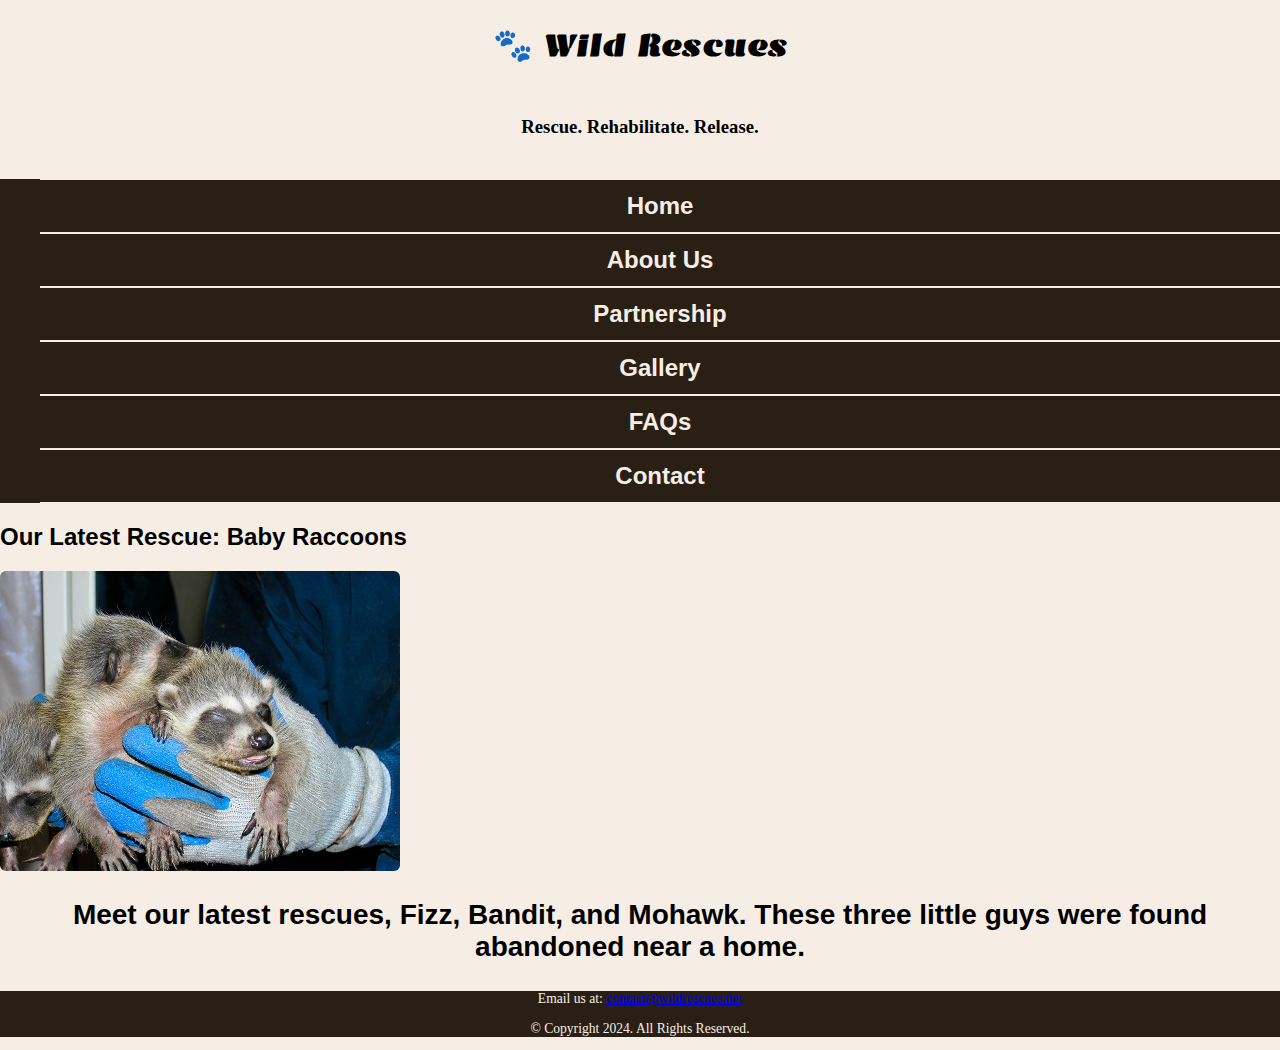
<file: index.html>
<!DOCTYPE html>
<!-- 	
	Student Name: Pureepat Changchan	
	File Name: index.html
	Date: 09/26/2024
-->

<html lang="en">
<head>
	<title>Wildlife Rescue</title>
	<meta charset="utf-8">
	<link rel="stylesheet" href="css\styles.css">
	<link href="https://fonts.googleapis.com/css2?family=Emblema+One&display=swap" rel="stylesheet">
</head>

<body>
	<header>
		<div class="tab-desk">
            	<a href="index.html"><img src="images/baby-hawk.jpg" alt="A rescued baby hawk"></a>
        	</div>

        	<div class="mobile">
           	<h1>&#128062; Wild Rescues</h1>
            	<h3>Rescue. Rehabilitate. Release.</h3>
       		 </div>
	</header>
		
	<nav>
	   <ul>
		<li> <a href="index.html">Home</a> <li> 
		<li> <a href="about.html">About Us</a> <li> 
		<li> <a href="partnership.html">Partnership</a> <li>
		<li> <a href="gallery.html">Gallery</a> <li>
		<li> <a href="faqs.html">FAQs</a> <li>
		<li> <a href="contact.html">Contact</a> <li>
	   </ul>
	</nav>
	
	<main>
		<div id="Welcome">
		<div id="Latest">
			<h2>Our Latest Rescue: Baby Raccoons</h2>
			<img class="round" src="images/baby-raccoons.jpg" alt="Hands holding three baby raccoons">
			<p class="action">Meet our latest rescues, Fizz, Bandit, and Mohawk. These three little guys were found abandoned near a home.</p>
		</div>
		</div>
	</main>
	
	<footer>
		<p>Email us at: <a href="mailto:contact@wildrescues.net">contact@wildrescues.net</a></p>
		<p>&copy; Copyright 2024. All Rights Reserved.</p>
	</footer>
	
</body>
</html>
</file>
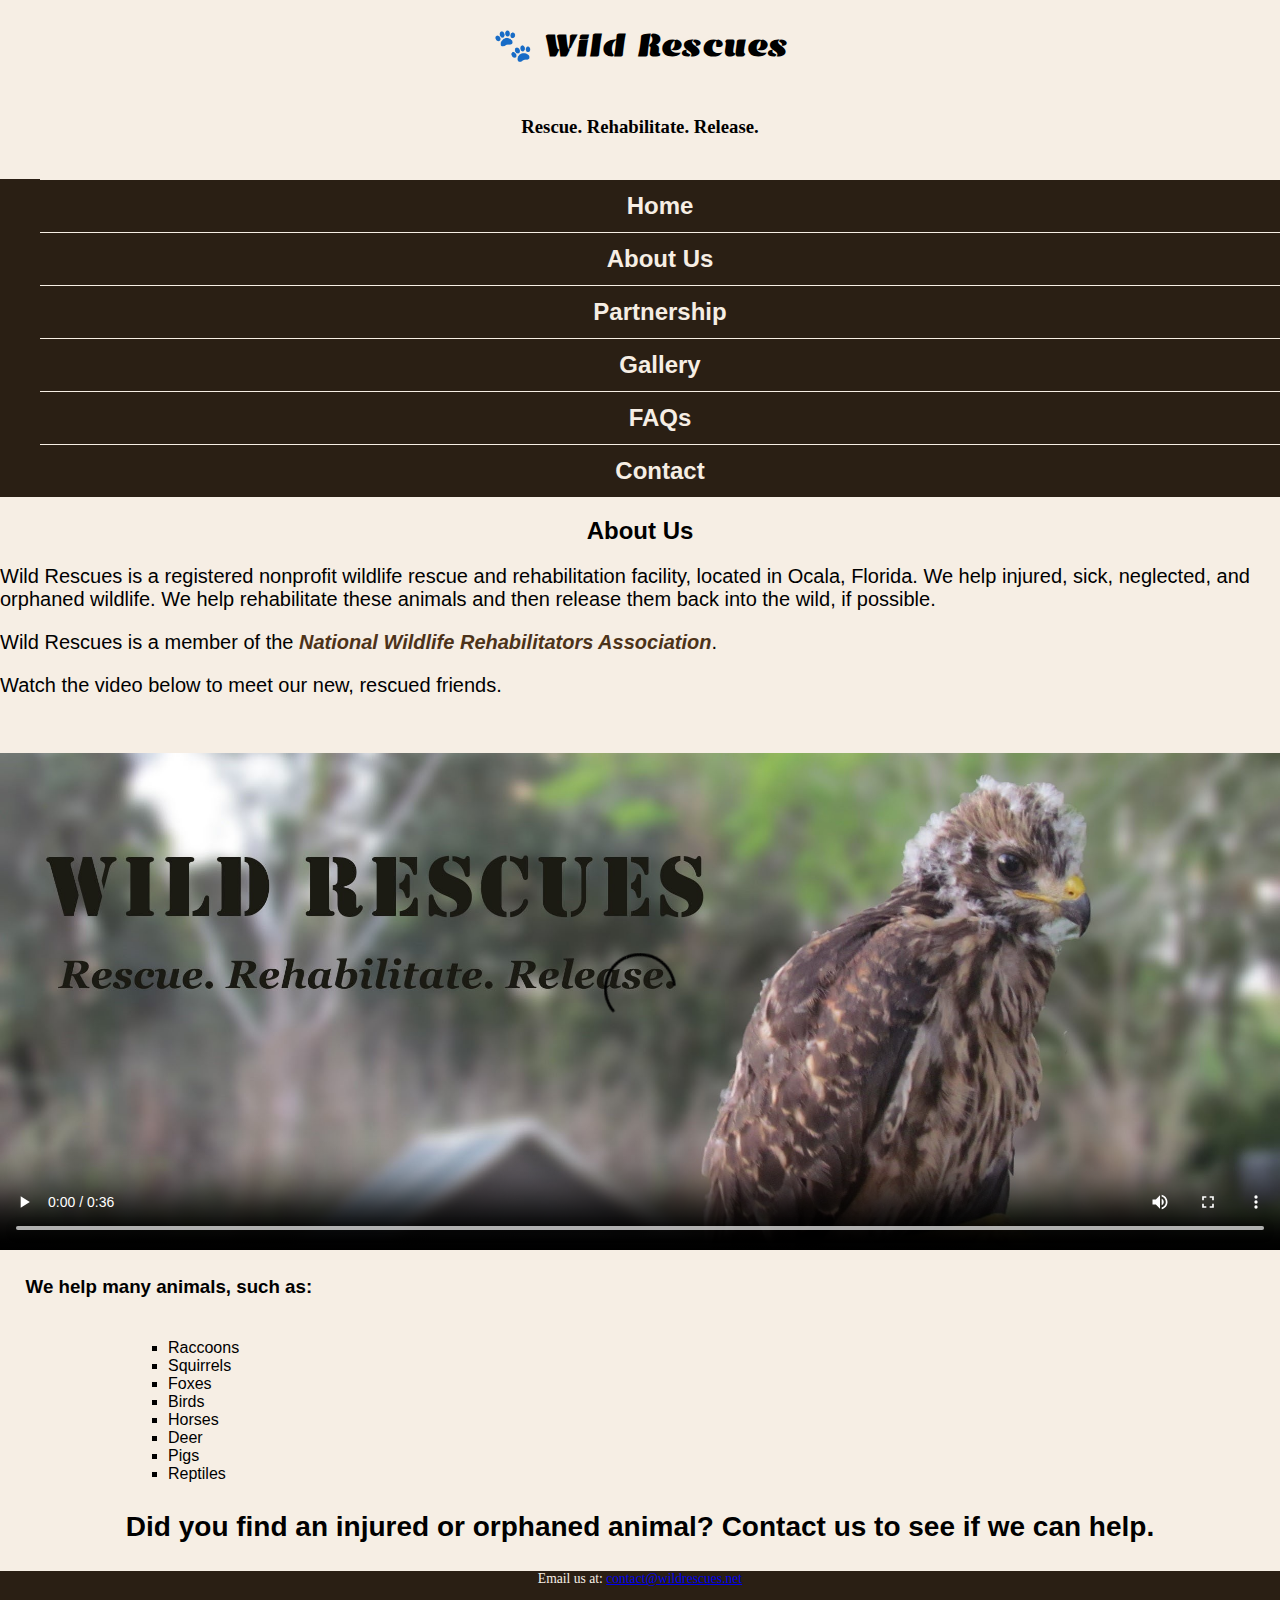
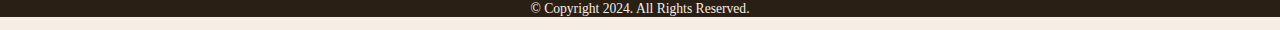
<file: about.html>
<!DOCTYPE html>
<!-- 	
	Student Name: Pureepat Changchan	
	File Name: about.html
	Date: 09/26/2024
-->

<html lang="en">
  <head>
    <meta charset="utf-8" />
    <link rel="stylesheet" href="css/styles.css" />
    <title>About Us</title>
    <style>
      .title {
        text-align: center;
      }
      .body {
        text-align: center;
      }
    </style>
    <link
      href="https://fonts.googleapis.com/css2?family=Emblema+One&display=swap"
      rel="stylesheet"
    />
  </head>

  <body>
    <header>
      <div class="tab-desk">
        <a href="about.html"
          ><img src="images/baby-hawk.jpg" alt="A rescued baby hawk"
        /></a>
      </div>

      <div class="mobile">
        <h1>&#128062; Wild Rescues</h1>
        <h3>Rescue. Rehabilitate. Release.</h3>
      </div>
    </header>

    <nav>
      <ul>
        <li><a href="index.html">Home</a></li>
        <li><a href="about.html">About Us</a></li>
        <li><a href="partnership.html">Partnership</a></li>
        <li><a href="gallery.html">Gallery</a></li>
        <li><a href="faqs.html">FAQs</a></li>
        <li><a href="contact.html">Contact</a></li>
      </ul>
    </nav>

    <main>
      <div id="info">
        <h2 class="title">About Us</h2>

        <p>
          Wild Rescues is a registered nonprofit wildlife rescue and
          rehabilitation facility, located in Ocala, Florida. We help injured,
          sick, neglected, and orphaned wildlife. We help rehabilitate these
          animals and then release them back into the wild, if possible.
        </p>

        <p>
          Wild Rescues is a member of the
          <a class="link" href="https://www.nwrawildlife.org/" target="_blank"
            >National Wildlife Rehabilitators Association</a
          >.
        </p>

        <p>Watch the video below to meet our new, rescued friends.</p>

        <br /><br />

        <video controls poster="images/baby-hawk.jpg">
          <source src="media/wildrescues.mp4" type="video/mp4" >
          <source src="media/wildrescues.webm" type="video/webm" >
	  <track src="media/captions.vtt" kind="subtitles" srclang="en" label="English Captions" default>
          <track src="media/descriptions.vtt" kind="descriptions" srclang="en" label="English Descriptions" default>
          <p>Your browser does not support the video tag. Please consider upgrading your browser or using a different one. </p>
        </video>

        <h3>We help many animals, such as:</h3>

        <ul>
          <li>Raccoons</li>
          <li>Squirrels</li>
          <li>Foxes</li>
          <li>Birds</li>
          <li>Horses</li>
          <li>Deer</li>
          <li>Pigs</li>
          <li>Reptiles</li>
        </ul>

        <p class="action">
          Did you find an injured or orphaned animal? Contact us to see if we
          can help.
        </p>
      </div>
    </main>

    <footer>
      <p>
        Email us at:
        <a href="mailto:contact@wildrescues.net">contact@wildrescues.net</a>
      </p>
      <p>&copy; Copyright 2024. All Rights Reserved.</p>
    </footer>
  </body>
</html>
</file>
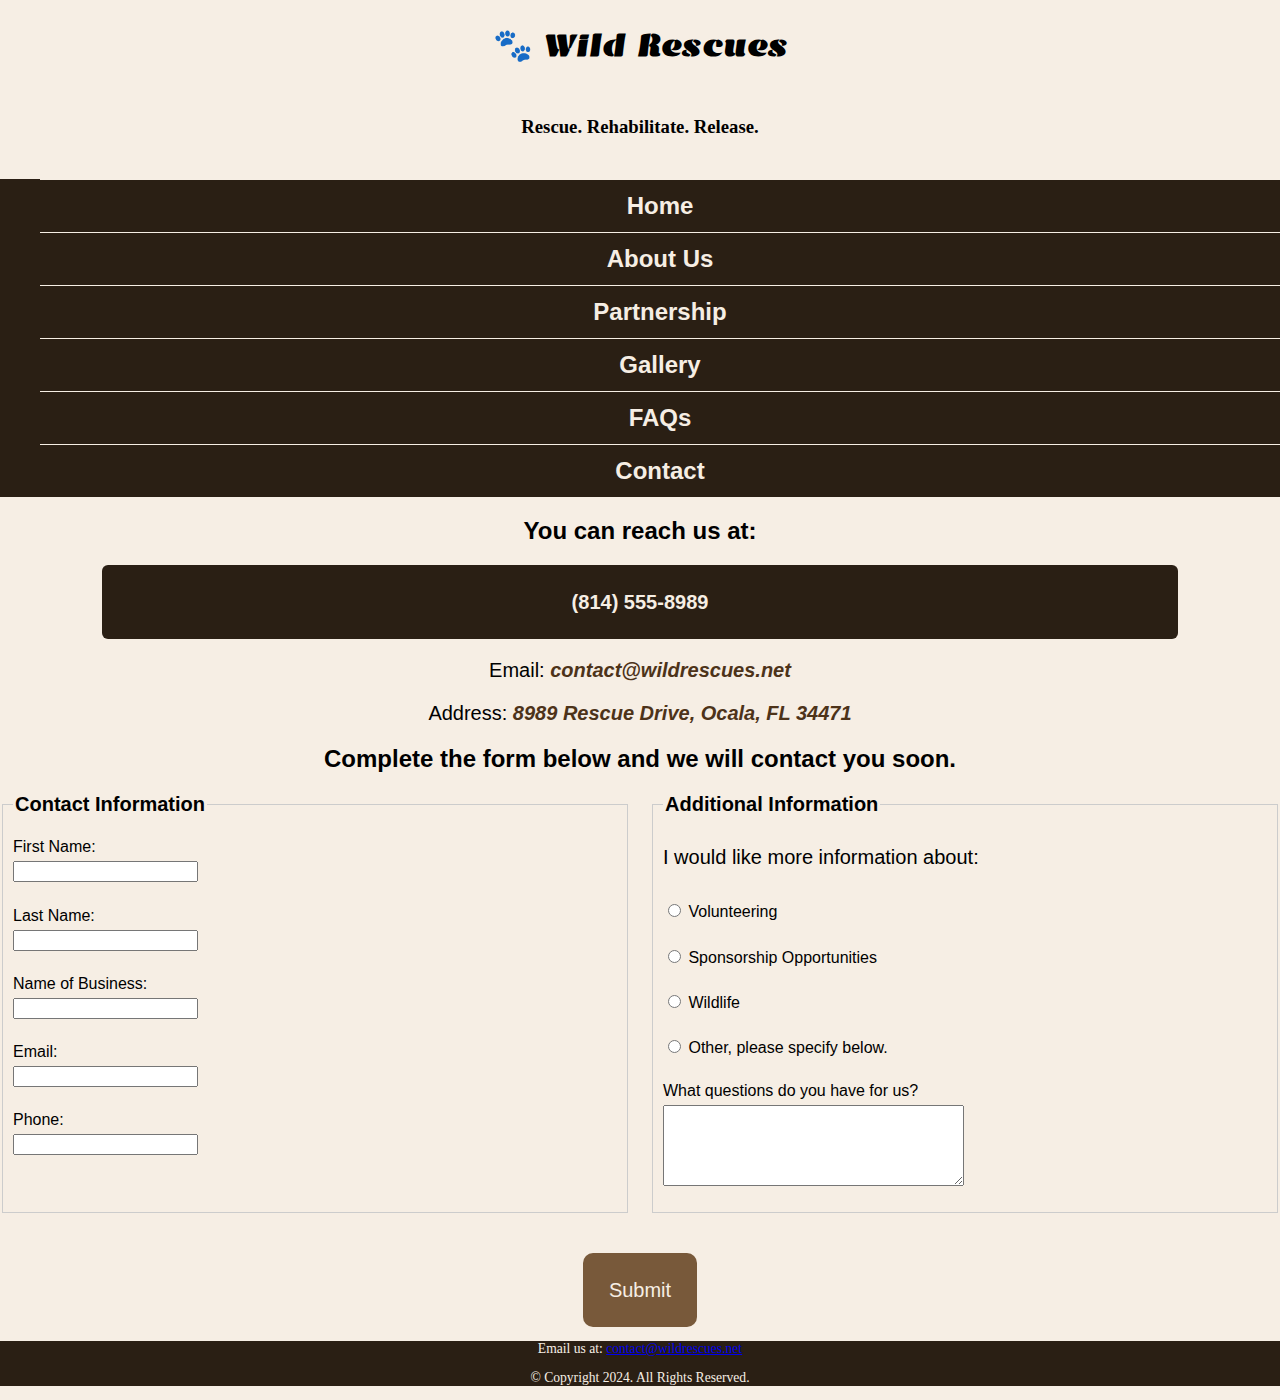
<file: contact.html>
<!DOCTYPE html>
<!-- 	
	Student Name: Pureepat Changchan	
	File Name: contact.html
	Date: 09/26/2024
-->

<html lang="en">
<head>
	<title>Contact</title>
	<meta charset="utf-8">
	<link rel="stylesheet" href="css/styles.css">
	<link href="https://fonts.googleapis.com/css2?family=Emblema+One&display=swap" rel="stylesheet">
	<style>
		.form-grid {
			display: grid;
			grid-template-columns: 1fr 1fr; /* Two equal columns */
			gap: 20px; /* Space between columns */
		}
		fieldset {
			border: 1px solid #ccc;
			padding: 10px;
			margin-bottom: 20px;
		}
		label {
			display: block; /* Ensure labels stack properly */
			margin-bottom: 5px; /* Space below labels */
		}
		.btn {
			background-color: #4CAF50; /* Green background */
			color: white; /* White text */
			border: none; /* No border */
			padding: 10px 20px; /* Some padding */
			text-align: center; /* Centered text */
			text-decoration: none; /* No underline */
			display: inline-block; /* Inline-block display */
			margin-top: 10px; /* Space above button */
			cursor: pointer; /* Pointer cursor on hover */
		}
		.btn:hover {
			background-color: #45a049; 
		}
	</style>
</head>

<body>
	<header>
		<div class="tab-desk">
            	<a href="contact.html"><img src="images/baby-hawk.jpg" alt="A rescued baby hawk"></a>
        	</div>

        	<div class="mobile">
           	<h1>&#128062; Wild Rescues</h1>
            	<h3>Rescue. Rehabilitate. Release.</h3>
       		</div>
	</header>
		
	<nav>
	   <ul>
		<li><a href="index.html">Home</a></li> 
		<li><a href="about.html">About Us</a></li> 
		<li><a href="partnership.html">Partnership</a></li>
		<li><a href="gallery.html">Gallery</a></li>
		<li><a href="faqs.html">FAQs</a></li>
		<li><a href="contact.html">Contact</a></li>
	   </ul>
	</nav>
	
	<main>
		<div id="contact">
			<h2>You can reach us at:</h2>
			<p class="tel-link round">
			<a href="tel:+18145558989">(814) 555-8989</a>
			</p>
			<p>Email: <a class="link" href="mailto:contact@wildrescues.net">contact@wildrescues.net</a></p>
			<p>Address: <a class="link" href="https://maps.app.goo.gl/fVABGN7aEsGtodi19" target="_blank">8989 Rescue Drive, Ocala, FL 34471</a></p>
		</div>

		<div id="form">
			<h2>Complete the form below and we will contact you soon.</h2>
			<form class="form-grid"><!-- Start Form -->
				<fieldset>
					<legend>Contact Information</legend>
					<label for="fName">First Name:</label>
					<input type="text" name="fName" id="fName" required>

					<label for="lName">Last Name:</label>
					<input type="text" name="lName" id="lName" required>

					<label for="bName">Name of Business:</label>
					<input type="text" name="bName" id="bName">

					<label for="email">Email:</label>
					<input type="email" name="email" id="email" required>

					<label for="phone">Phone:</label>
					<input type="tel" name="phone" id="phone" required>
				</fieldset>

				<fieldset>
					<legend>Additional Information</legend>
					<p>I would like more information about:</p>

					<label for="vol">
						<input type="radio" name="info" id="vol" value="Volunteering"> Volunteering
					</label>

					<label for="sponsor">
						<input type="radio" name="info" id="sponsor" value="Sponsorship Opportunities"> Sponsorship Opportunities
					</label>

					<label for="wild">
						<input type="radio" name="info" id="wild" value="Wildlife"> Wildlife
					</label>

					<label for="other">
						<input type="radio" name="info" id="other" value="Other"> Other, please specify below.
					</label>

					<label for="questions">What questions do you have for us?</label>
					<textarea name="questions" id="questions" rows="5" cols="35"></textarea>
				</fieldset>

				<input type="submit" id="submit" class="btn" value="Submit">
			</form>
		</div>
	</main>
	
	<footer>
		<p>Email us at: <a href="mailto:contact@wildrescues.net">contact@wildrescues.net</a></p>
		<p>&copy; Copyright 2024. All Rights Reserved.</p>
	</footer>
	
</body>
</html>
</file>
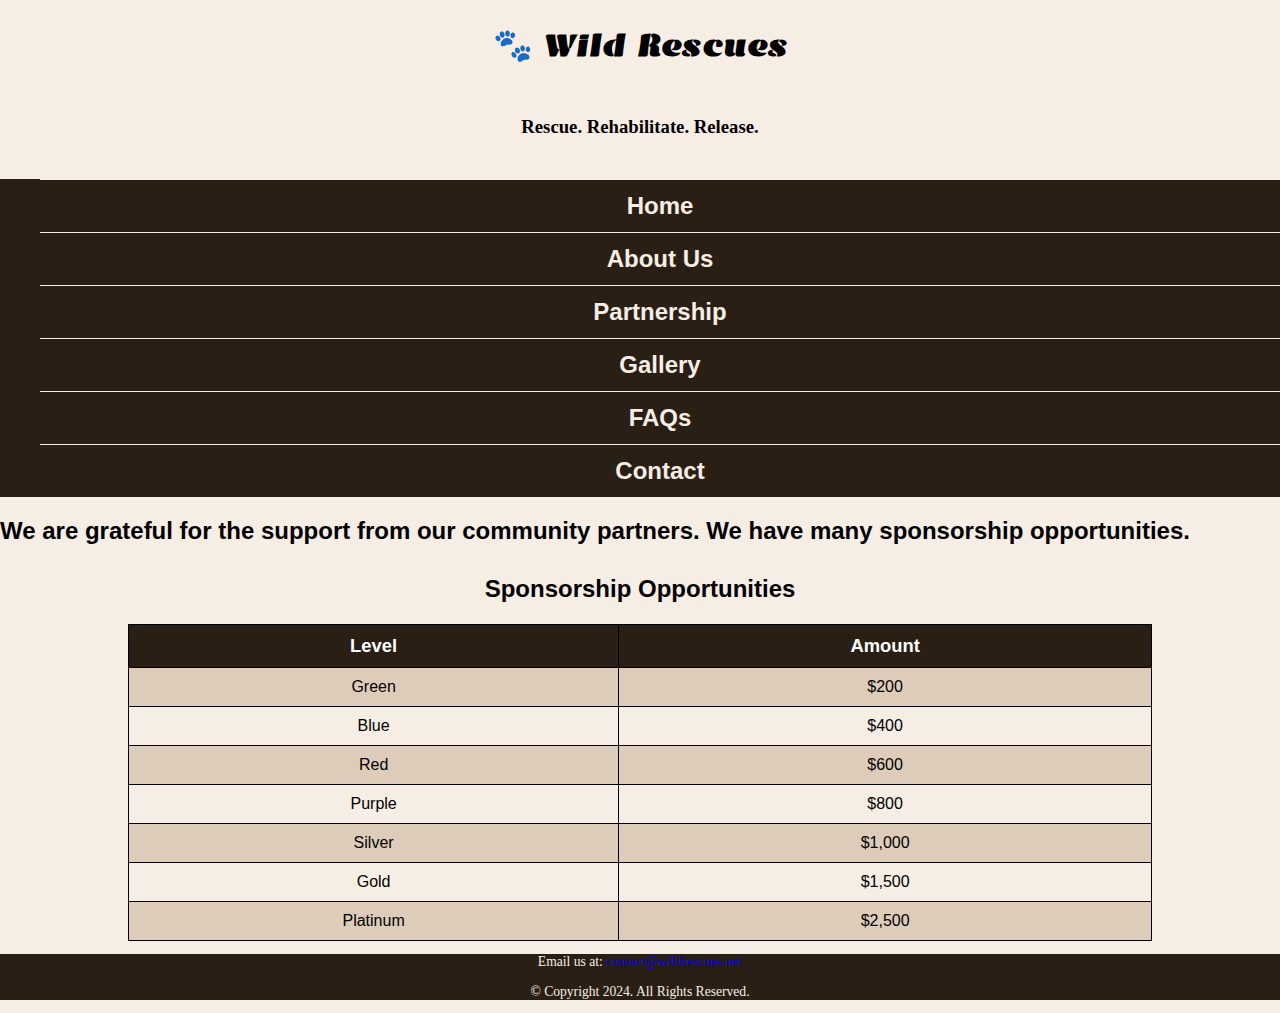
<file: partnership.html>
<!DOCTYPE html>
<!-- 	
	Student Name: Pureepat Changchan	
	File Name: partnership.html
	Date: 09/26/2024
-->

<html lang="en">
  <head>
    <title>&#x2614; Wildlife Rescue Partnership &#128062;</title>
    <meta charset="utf-8" />
    <link rel="stylesheet" href="css/styles.css" />
    <link
      href="https://fonts.googleapis.com/css2?family=Emblema+One&display=swap"
      rel="stylesheet"
    />
    
  </head>

  <body>
    <header>
      <div class="tab-desk">
        <a href="index.html"
          ><img src="images/baby-hawk.jpg" alt="A rescued baby hawk"
        /></a>
      </div>

      <div class="mobile">
        <h1>&#128062; Wild Rescues</h1>
        <h3>Rescue. Rehabilitate. Release.</h3>
      </div>
    </header>

    <nav>
      <ul>
        <li><a href="index.html">Home</a></li>
        <li><a href="about.html">About Us</a></li>
        <li><a href="partnership.html">Partnership</a></li>
        <li><a href="gallery.html">Gallery</a></li>
        <li><a href="faqs.html">FAQs</a></li>
        <li><a href="contact.html">Contact</a></li>
      </ul>
    </nav>

    <main>
      <h2>
        We are grateful for the support from our community partners. We have
        many sponsorship opportunities.
      </h2>

      <div id="partner" class="desktop">
        <table>
          <caption>
            Sponsorship Opportunities
          </caption>
          <thead>
            <tr>
              <th>Level</th>
              <th>Amount</th>
            </tr>
          </thead>
          <tbody>
            <tr>
              <td>Green</td>
              <td>$200</td>
            </tr>
            <tr>
              <td>Blue</td>
              <td>$400</td>
            </tr>
            <tr>
              <td>Red</td>
              <td>$600</td>
            </tr>
            <tr>
              <td>Purple</td>
              <td>$800</td>
            </tr>
            <tr>
              <td>Silver</td>
              <td>$1,000</td>
            </tr>
            <tr>
              <td>Gold</td>
              <td>$1,500</td>
            </tr>
            <tr>
              <td>Platinum</td>
              <td>$2,500</td>
            </tr>
          </tbody>
        </table>
      </div>
    </main>

    <footer>
      <p>
        Email us at:
        <a href="mailto:contact@wildrescues.net">contact@wildrescues.net</a>
      </p>
      <p>&copy; Copyright 2024. All Rights Reserved.</p>
    </footer>
  </body>
</html>
</file>
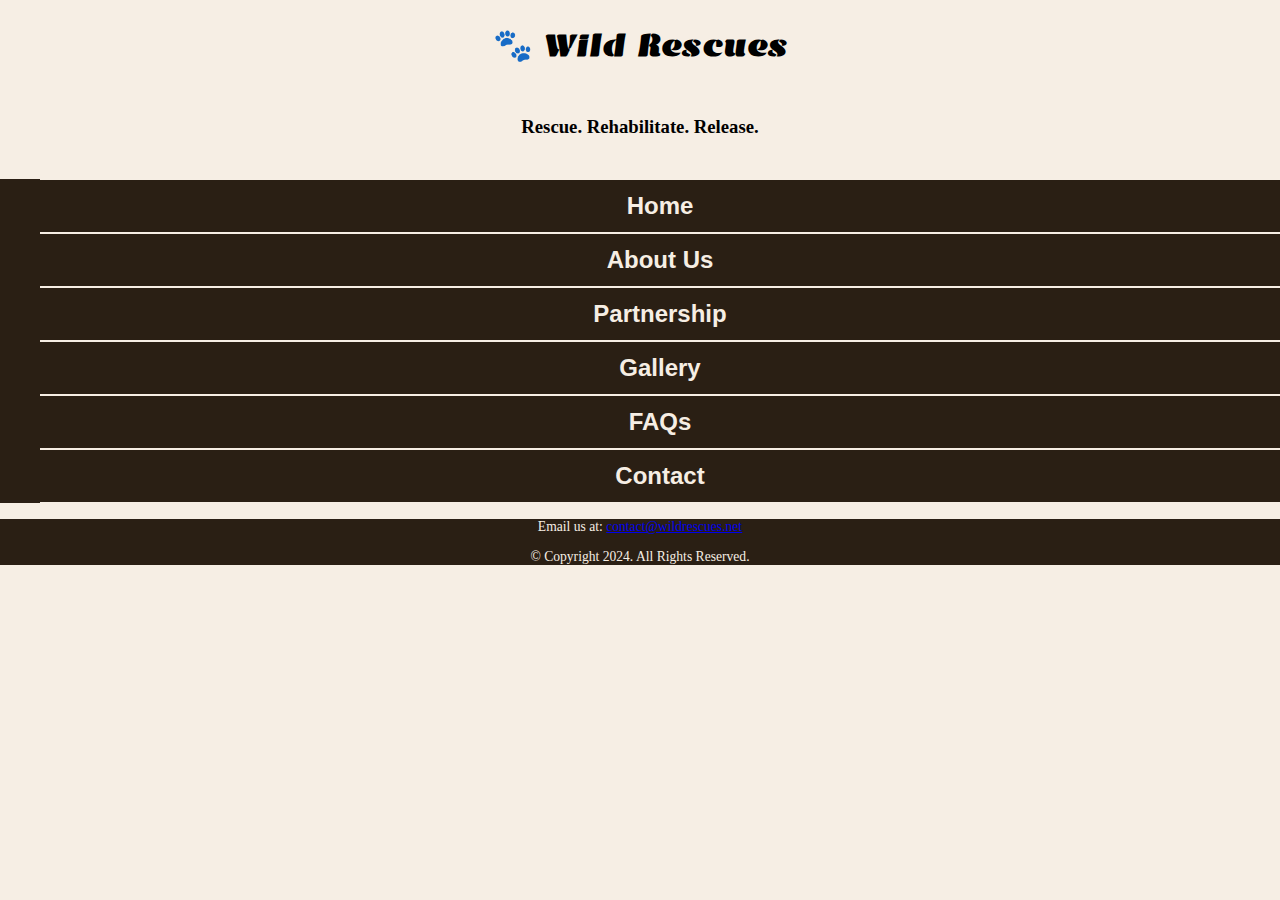
<file: template.html>
<!DOCTYPE html>
<!-- 	
	Student Name: Pureepat Changchan	
	File Name: template.html
	Date: 09/26/2024
-->

<html lang="en">
<head>
	<title>&#x2614; Wildlife Rescue &#128062;</title> 
	<meta charset="utf-8">
	<link rel="stylesheet" href="css\styles.css">
	<link href="https://fonts.googleapis.com/css2?family=Emblema+One&display=swap" rel="stylesheet">
</head>

<body>
	<header>
		<div class="tab-desk">
            	<a href="index.html"><img src="images/baby-hawk.jpg" alt="A rescued baby hawk"></a>
        	</div>

        	<div class="mobile">
           	<h1>&#128062; Wild Rescues</h1>
            	<h3>Rescue. Rehabilitate. Release.</h3>
       		</div>
	</header>
		
	<nav>
	   <ul>
		<li><a href="index.html">Home</a><li> 
		<li><a href="about.html">About Us</a><li> 
		<li><a href="partnership.html">Partnership</a><li>
		<li><a href="gallery.html">Gallery</a><li>
		<li><a href="faqs.html">FAQs</a><li>
		<li><a href="contact.html">Contact</a><li>
	   </ul>
	</nav>
	
	<main>

	</main>
	
	<footer>
		<p>Email us at: <a href="mailto:contact@wildrescues.net">contact@wildrescues.net</a></p>
		<p>&copy; Copyright 2024. All Rights Reserved.</p>
	</footer>
	
</body>
</html>
</file>
<file: css/styles.css>
/*  
Author: Pureepat Changchan
File Name: styles.css
Date: 09/26/2024
*/

/* CSS Reset */
body, header, nav, main, footer, img, h1, h3 {
	margin: 0;
	padding: 0;
	borders: 0;
}

/* Style rules for body and images */
body {
	background-color: #f6eee4;
} 

img {
	max-width: 100%; 
	display: block;
}

/* Style rules for mobile viewport */


/* Style rules to show mobile class and hide tab-desk class */
.mobile {
    display: block; 
}

.tab-desk {
    display: none;
}


/* Style rules for header area */
.mobile h1 {
    padding: 2%;      
    text-align: center; 
    font-family: 'Emblema One', sans-serif;
}
.mobile h3 {
    padding: 2%;      
    text-align: center; 
    font-family: 'Lora', serif; 
}

/* Add Lora font to the main style rule */
main {
    padding: 2%;
    font-family: 'Lora', serif; 
}

/* Style rules for navigation area */
nav {
	background-color: #2a1f14;
}

nav ul {
    list-style-type: none;
    text-align: center; 
}

nav li {
    display: block; 
    font-size: 1.5em;
    font-family: Geneva, Arial, sans-serif;
    font-weight: bold; 
    border-top: 0.5px solid #f6eee4; 
}

nav li a {
    display: block;
    color: #f6eee4;
    padding: 0.5em 2em;
    text-decoration: none;
}

/* Style rules for main content */
main {
	padding: 2%;
	font-family: Verdana, Arial, sans-serif;
}

main p {
	font-size: 1.25em;
}

main h3 {
	padding: 2%;
}

main ul {
	list-style-type: square;
}

/* Style rules for class and id selectors */
.link {
	color: #4d3319;
	text-decoration: none;
	font-style: italic;
	font-weight: bold;
}

.action {
	font-size: 1.75em;
	text-align: center;
	font-weight: bold;
}

/* Style rules for round class */
.round {
	border-radius: 6px;
}

/* Style rules for #info ul selector */
#info ul {
	margin-left: 10%;
}

#contact, #form h2 {
	text-align: center;
}

/* Style rules for tel-link class */
.tel-link {
	background-color: #2a1f14;
	padding: 2%;
	width: 80%;
	margin: 0 auto; 
}

/* Style rules for anchor within tel-link class */
.tel-link a {
	color: #f6eee4;
	text-decoration: none; 
	font-weight: bold;
}

/* Style rules for footer content */
footer {
	text-align: center;
	font-size: 0.85em;
	background-color: #2a1f14;
	color: #f6eee4; 
	padding: 1% 0%;
}


 /* Style rules for form elements */
fieldset, input, textarea {
    margin-bottom: 2%;
}

fieldset legend {
    font-weight: bold;
    font-size: 1.25em;
}

label {
    display: block;
    padding-top: 2%;
}

#submit {
    margin: 0 auto; 
    display: block;
    padding: 2%;
    background-color: #78593a; 
    color: #f6eee4; 
    font-size: 1.25em;
    border-radius: 10px;
}

/* Tablet media query */
@media (min-width: 600px) {
    /* Existing tablet styles... */

    aside {
        /* Existing styles for aside */
    }

    /* Tablet Viewport: Style rules for form element */
    form {
        width: 70%;
        margin: 0 auto; 
    }
}

/* Desktop media query */
@media (min-width: 1024px) {
    /* Existing desktop styles... */

    /* Existing styles for table rows */

    /* Desktop Viewport: Style rules for form elements */
    form {
        width: auto; 
    }

    .form-grid {
        display: grid;
        grid-template-columns: auto auto;
        grid-gap: 20px;
    }

    .btn {
        grid-column: 1 / span 2; 
    }
}


table {
  border: 1px solid #2a1f14;  
  border-collapse: collapse;   
  margin: 0 auto;              
  margin-top: 0;               
  margin-bottom: 0;            
}

/* Caption styling */
caption {
  font-size: 1.5em;           
  font-weight: bold;           
  padding: 1%;                 
}

/* Table header and data cell styling */
th, td {
  border: 1px solid #2a1f14;  
  padding: 1%;                 
}

/* Header cell styling */
th {
  background-color: #2a1f14;   
  color: #fff;                 
  font-size: 1.15em;           
}

/* Row styling for odd rows */
tr:nth-child(odd) {
  background-color: #deccba;   
}

<style>
      /* CSS to center the table */
      #partner {
        text-align: center; /* Center the contents of the div */
      }

      table {
        margin: 0 auto; /* Center the table */
        border-collapse: collapse; /* Optional: for better border styling */
        width: 80%; /* Adjust the width as needed */
      }

      th, td {
        border: 1px solid black;
        padding: 10px; /* Optional: add some padding */
        text-align: center; /* Center text within cells */
      }

      caption {
        font-weight: bold; /* Optional: make caption bold */
        margin-bottom: 10px; /* Optional: space below caption */
      }
/* CSS Reset */
body, header, nav, main, footer, img, h1, h3, video {
    margin: 0;
    padding: 0;
    border: 0; /* Corrected from 'borders' to 'border' */
}

/* Style rules for body and images */
body {
    background-color: #f6eee4;
} 

img, video {
    max-width: 100%; 
    display: block;
}
    </style>
</file>
